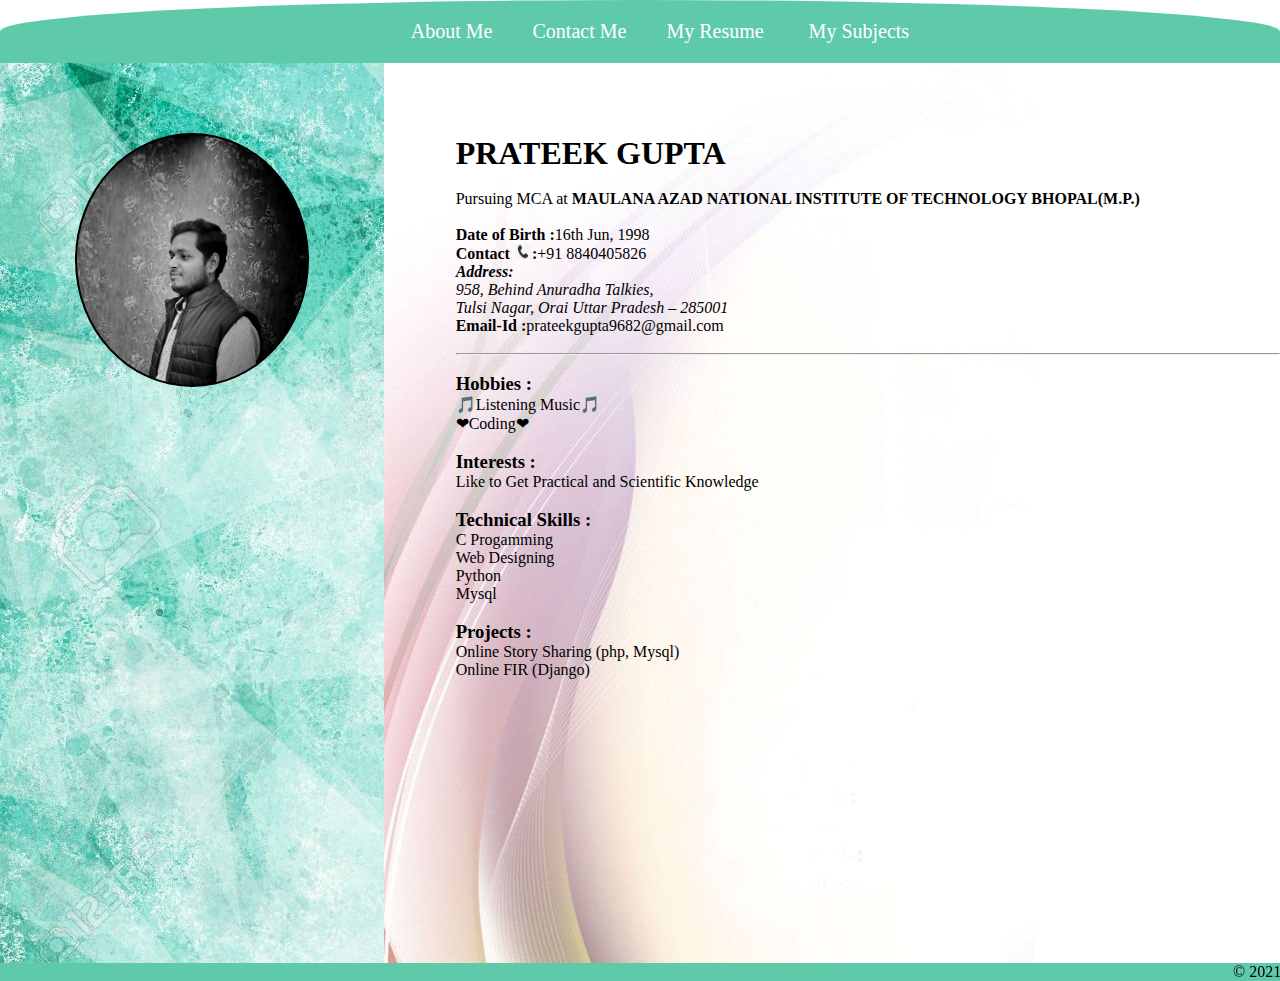
<file: index.html>
<html>
<html lang="en">

<head>
	<title>About Me | Prateek Gupta</title>
	<link rel="stylesheet" type="text/css" href="index.css">
</head>

<body>
	<header> </header>
	<nav><a href=""> About Me</a><a href="contact.html">Contact Me</a><a href="file:///Prateek_resume.pdf">My Resume</a>
		<a href="subjects.html">My Subjects</a>
	</nav>

	<section id="left">
		<center>
			<div id="dp"></div>
		</center>
	</section>
	<section id="right">
		<div id="right-content">
			<h1>PRATEEK GUPTA</h1><br>
			Pursuing MCA at <b>MAULANA AZAD NATIONAL INSTITUTE OF TECHNOLOGY BHOPAL(M.P.)</b><br>
			<ul><br>
				<li><b>Date of Birth :</b>16th Jun, 1998</li>
				<li><b>Contact <img src="phone.png" width="18" height="15">:</b>+91 8840405826</li>
				<li>
					<address>
						<p><b>Address:</b><br>
							958, Behind Anuradha Talkies,<br>
							Tulsi Nagar, Orai Uttar Pradesh – 285001</p>
					</address>
				</li>
				<li><b>Email-Id :</b>prateekgupta9682@gmail.com</li>
			</ul><br>
			<hr><br>
			<h3><b>Hobbies :</b></h3>
			<ul>
				<li>🎵Listening Music🎵</li>
				<li>❤Coding❤</li>
			</ul><br>
			<h3><b>Interests :</b></h3>
			<ul>
				<li>Like to Get Practical and Scientific Knowledge</li>
				<li></li>
			</ul><br>

			<h3><b>Technical Skills :</b></h3>
			<ul>
				<li>C Progamming</li>
				<li>Web Designing</li>
				<li>Python</li>
				<li>Mysql</li>
			</ul><br>
			<h3><b>Projects :</b></h3>
			<ul>
				<li>Online Story Sharing (php, Mysql)</li>
				<li>Online FIR (Django)</li>
			</ul>
			<br>
		</div>

		<!-- <a href="https://instagram.com/_prateekgupta__"><img class="logo" src="insta.png" width="60" height="60"></a>
		<a href="https://api.whatsapp.com/send?phone=918840405826&text=Hello"><img class="logo" src="w.png" width="60"
				height="60"></a>
		<a href="https://www.facebook.com/prateek9682/"><img class="logo" src="fb.png" width="60" height="60"></a> -->

	</section>
	<footer>
		<marquee>&copy; 2021 | Designed and Developed by- PRATEEK GUPTA</marquee>
	</footer>
</body>

</html>
</file>
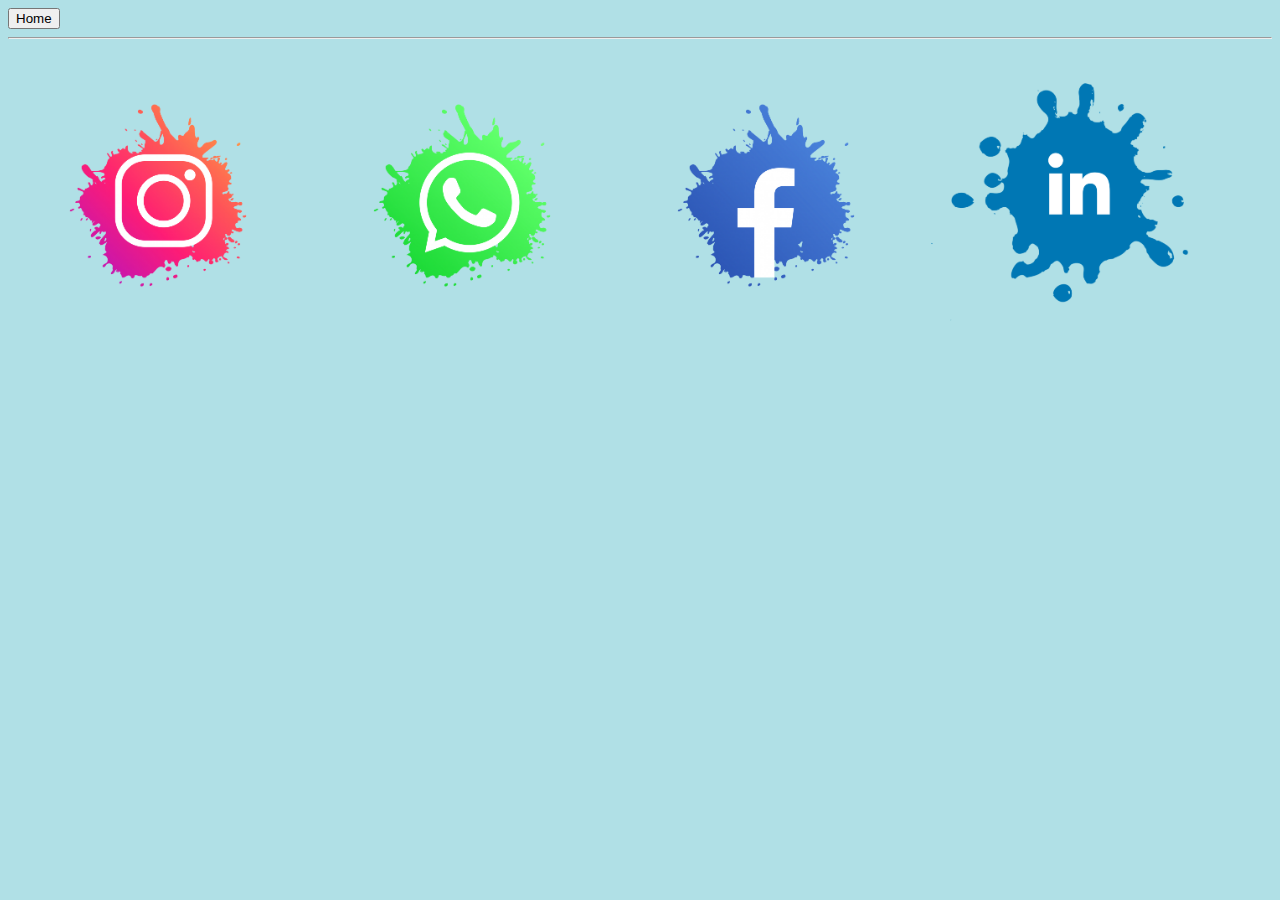
<file: contact.html>
<html>

<head>
    <title>Contact Me</title>
</head>

<body bgcolor="powderblue">
    <a href="index.html"><button>Home</button></a>
    <hr>
    <a href="https://instagram.com/_prateekgupta__"><img class="logo" src="insta.png" width="300" height="300"></a>
    <a href="https://api.whatsapp.com/send?phone=918840405826&text=Hello">
        <img class="logo" src="w.png" width="300" height="300"></a>
    <a href="https://www.facebook.com/prateek9682/"><img class="logo" src="fb.png" width="300" height="300"></a>
    <a
        href="https://www.linkedin.com/in/prateek-gupta-4a08a1191/"><img class="logo" src="linkedin.png" width="300"
            height="300"></a>
            <!-- <a href="https://myaccount.google.com/?prateekgupta9682">
                <img class="logo" src="gmail.png" width="150"
                    height="150"></a><a href="">
                        <img class="logo" src="github.png" width="150" height="150"></a> -->
</body>

</html>
</file>
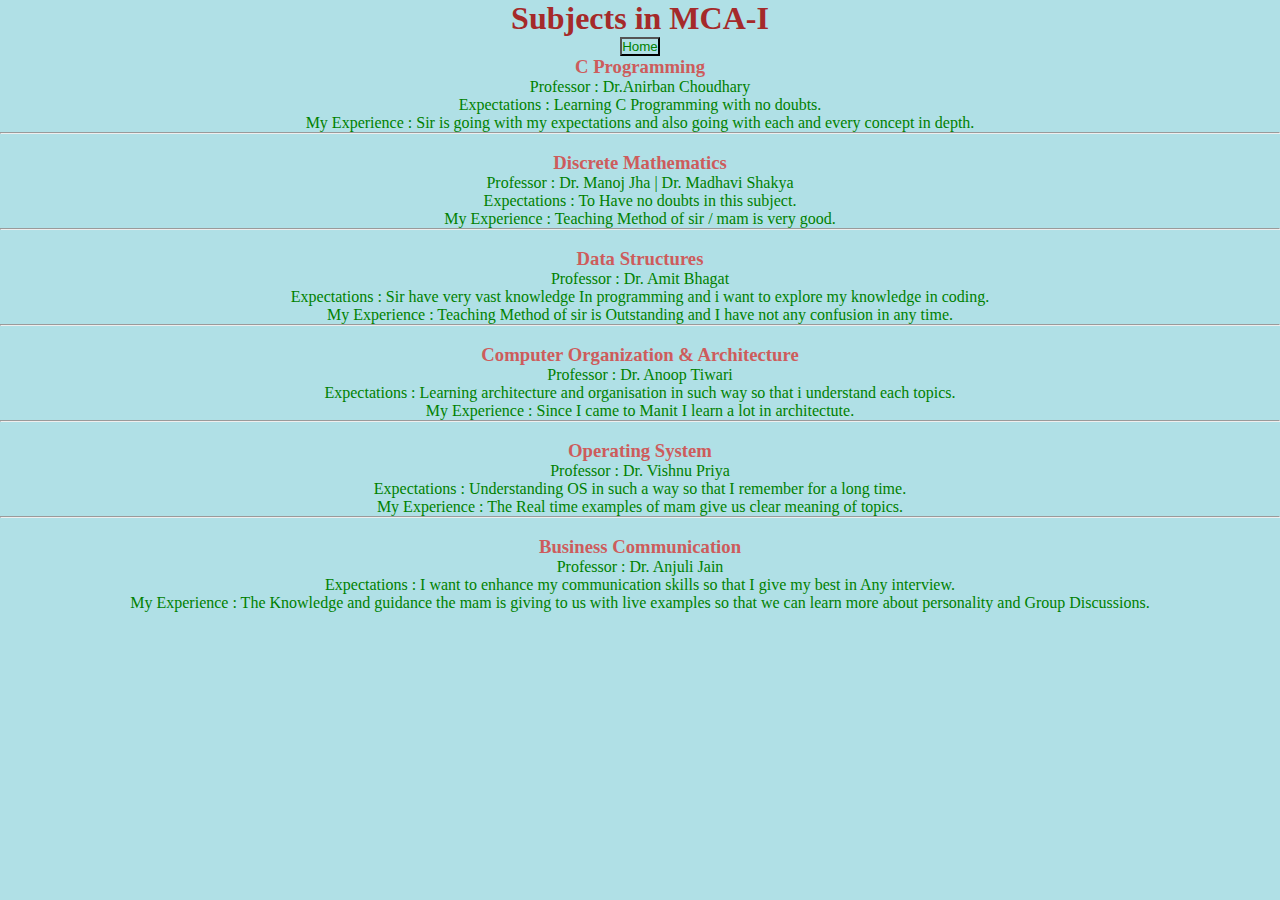
<file: subjects.html>
<html>

<head>
    <title>Subjects</title>
</head>
<link rel="stylesheet" href="subjects.css">

<body>

    <header>
        <h1>Subjects in MCA-I</h1>
    </header>
    <a href="index.html"><button>Home</button></a>

    <article>
        <h3>C Programming</h3>
        <div class="box">
            <ul>
                <li>Professor : Dr.Anirban Choudhary</li>
                <li>Expectations : Learning C Programming with no doubts.</li>
                <li>My Experience : Sir is going with my expectations and also going with each and every concept in depth.</li>
            </ul>
        </div>
    </article>
    <hr>
    <br>
    <article>
        <h3>Discrete Mathematics</h3>
        <div class="box">
            <ul>
                <li>Professor : Dr. Manoj Jha | Dr. Madhavi Shakya</li>
                <li>Expectations : To Have no doubts in this subject. </li>
                <li>My Experience : Teaching Method of sir / mam is very good. </li>
            </ul>
        </div>
    </article>
    <hr>
    <br>
    <article>
        <h3>Data Structures</h3>
        <div class="box">
            <ul>
                <li>Professor : Dr. Amit Bhagat</li>
                <li>Expectations : Sir have very vast knowledge In programming and i want to explore my knowledge in coding.  </li>
                <li>My Experience : Teaching Method of sir is Outstanding and I have not any confusion in any time. </li>
            </ul>
        </div>
    </article>
    <hr>
    <br>
    <article>
        <h3>Computer Organization & Architecture</h3>
        <div class="box">
        <ul>
            <li>Professor : Dr. Anoop Tiwari</li>
            <li>Expectations : Learning architecture and organisation in such way so that i understand each topics.</li>
            <li>My Experience : Since I came to Manit I learn a lot in architectute. </li>
        </ul>
    </article>
    <hr>
    <br>
    <article>
        <h3>Operating System</h3>
        <div class="box">
            <ul>
                <li>Professor : Dr. Vishnu Priya</li>
                <li>Expectations : Understanding OS in such a way so that I remember for a long time.</li>
                <li>My Experience : The Real time examples of mam give us clear meaning of topics.</li>
            </ul>
        </div>
    </article>
    <hr>
    <br>
    <article>
        <h3>Business Communication</h3>
        <div class="box">
            <ul>
                <li>Professor : Dr. Anjuli Jain</li>
                <li>Expectations :  I want to enhance my communication skills so that I give my best in Any interview. </li>
                <li>My Experience : The Knowledge and guidance the mam is giving to us  with live examples so that we can learn more about personality and Group Discussions. </li>
            </ul>
        </div>
    </article>
    
    <!-- <article>
        <h3>Lab in C Programming</h3>
        <div class="box">
            <ul>
                <li>Professor : Dr.Anoop Tiwari</li>
                <li>Expectations : </li>
            </ul>
        </div>
    </article>
    <article>
        <h3>Lab in Web Development</h3>
        <div class="box">
            <ul>
                <li>Professor : Dr.Anirban Choudhary</li>
                <li>Expectations :</li>
            </ul>
        </div>
    </article> -->
    <!-- <ol>
            <a href="https://www.javatpoint.com/c-programming-language-tutorial" class="sub"><li>   C Programming       <br>Expectations
                 </li></a>
            <a href="https://www.javatpoint.com/discrete-mathematics-tutorial" class="sub"><li>Discrete Mathematics</li></a>
            <a href="https://www.javatpoint.com/data-structure-tutorial" class="sub"><li>Data Structures</li></a>
            <a href="https://www.javatpoint.com/computer-architecture-vs-computer-organization" class="sub"><li>Computer Organization & Architecture</li></a>
            <a href="https://www.geeksforgeeks.org/introduction-of-operating-system-set-1/" class="sub"><li>Operating System</li></a>
            <a href="https://www.managementstudyguide.com/business_communication.htm" class="sub"><li>Business Communication</li></a>
            <a href="https://www.managementstudyguide.com/business_communication.htm" class="sub"><li>Lab in C</li></a>
            <a href="https://www.managementstudyguide.com/business_communication.htm" class="sub"><li>Lab in web Development</li></a>
        </ol> -->
</body>

</html>
</file>
<file: index.css>
*{
	margin: 0;
	padding: 0;
}
nav{
	background-color:rgba(25, 180, 134, 0.7);
	font-size: 20px;
	color: white;
	padding-left: 50px;
	padding: 20px;
	border-radius: 50% 50% 0px 0px;
	text-align: center;
}
nav a{
	margin-left: 40px;
	text-decoration: none;
	color: white;
}

nav a:hover{
	color:darkslategrey;
}
header{
	background-color: darkgrey;
	position: absolute;
	margin-left: 60%;
}
#left{
	float: left;
	/*background-color: lightgreen;*/
	background: url('resume-side-wall.jpg');
	background-repeat: no-repeat;
	height:100vh;
	width:30vw;
}

#dp{
	background: url('profile-img.jpg');
	background-size: 100%;
	height: 250px;
	width: 60%;
	margin-top: 70px;
	/*margin-left: 50px;*/
	border-radius: 50%;
	border:2px solid black;
	background-repeat: no-repeat;
}
#dp:hover{
	border-radius: 0;
	height:400px;
}

#right{ 
	background: url('bg.jpg');
	height: 100vh;
	background-repeat: no-repeat;
	margin-left: 30%;
}

#right-content{
	position: relative;
	margin-left: 8%;
	padding-top: 8%;
}

#right-content ul{
	list-style-type: none;
}

.logo{
	margin-left: 50px;
	cursor: pointer;
}

footer{
	background-color: rgba(25, 180, 134, 0.7);
}
</file>
<file: subjects.css>
*{
    margin:0;
    padding:0;
    background-color:powderblue;
    text-align: center;
    color:green;

}
header{
    text-align: center;
}

h3{
    color: indianred;
}

h1{
    color:brown;
}
</file>
